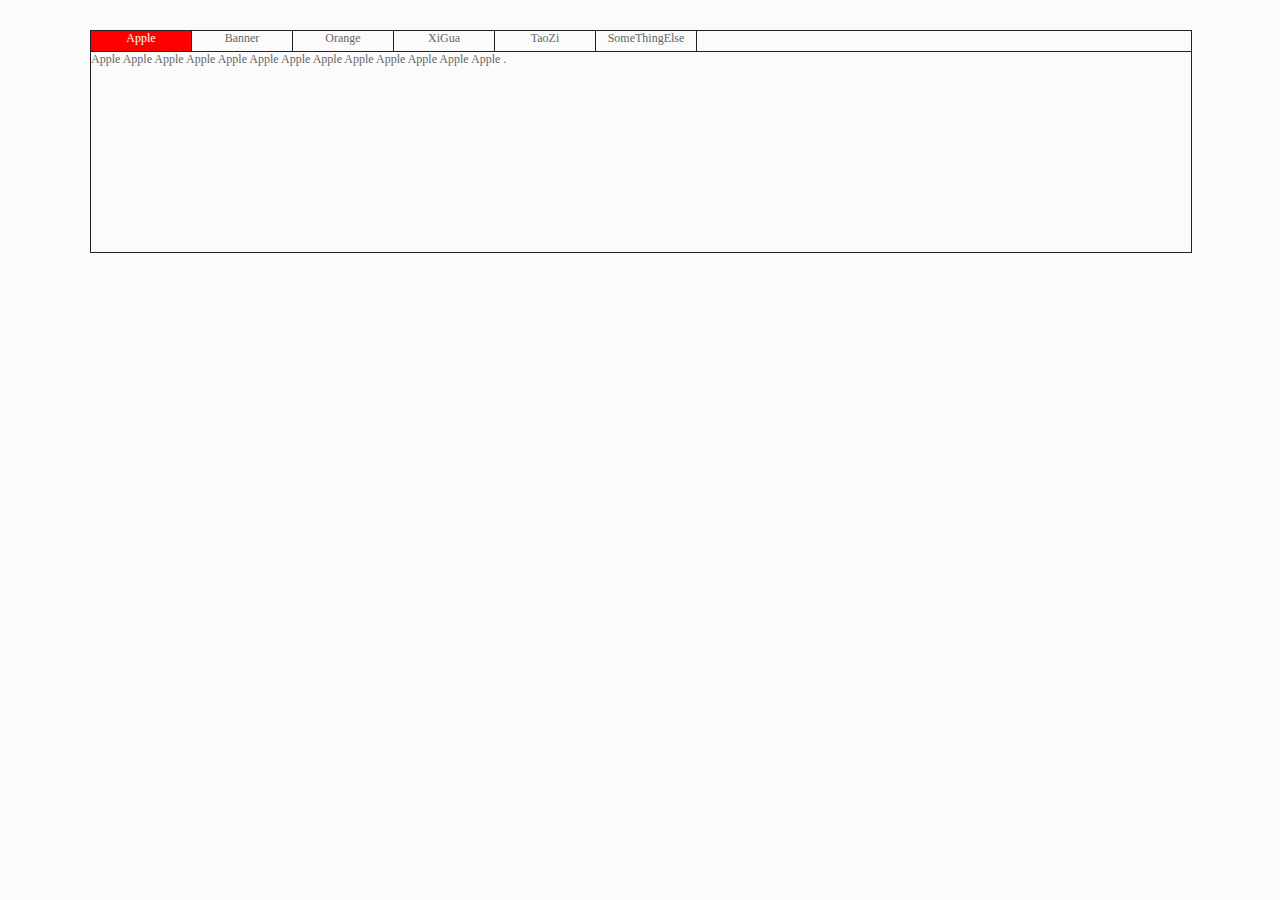
<file: 2015-08-25 tab 标签/index.html>
﻿<!DOCTYPE html>
<html xmlns="http://www.w3.org/1999/xhtml">
<head>
<meta http-equiv="Content-Type" content="text/html; charset=utf-8"/>
    <title>jquery 实现tab标签</title>
    <link href="css/style.css" rel="stylesheet" />
</head>
<body>
    <div class="container">
        <div class="mh">
            <ul class="tab">
                <li class="tab_item tab_selected">Apple</li>
                <li class="tab_item">Banner</li>
                <li class="tab_item">Orange</li>
                <li class="tab_item">XiGua</li>
                <li class="tab_item">TaoZi</li>
                <li class="tab_item">SomeThingElse</li>
            </ul>
        </div>
        <div class="mc">
            <div class="main main_selected">
                <p>Apple Apple Apple Apple Apple Apple Apple Apple Apple Apple Apple Apple Apple .</p>
            </div>
            <div class="main">
                <p>Banner Banner Banner Banner Banner Banner Banner Banner Banner Banner Banner Banner .</p>
            </div>
            <div class="main">
                <p>Orange Orange Orange Orange Orange Orange Orange Orange Orange Orange Orange Orange Orange .</p>
            </div>
            <div class="main">
                <p>XiGua XiGua XiGua XiGua XiGua XiGua XiGua XiGua XiGua XiGua XiGua XiGua XiGua XiGua XiGua .</p>
            </div>
            <div class="main">
                <p>TaoZi TaoZi TaoZi TaoZi TaoZi TaoZi TaoZi TaoZi TaoZi TaoZi TaoZi TaoZi TaoZi TaoZi TaoZi TaoZi .</p>
            </div>
            <div class="main">
                <p>SomeThingElse SomeThingElse SomeThingElse SomeThingElse SomeThingElse SomeThingElse SomeThingElse .</p>
            </div>
        </div>
    </div>

    <!-- JavaScript files start -->
    <script src="js/jquery-1.7.2.min.js"></script>
    <script src="js/JavaScript.js"></script>
    <!-- JavaScript files end -->
</body>
</html>
</file>
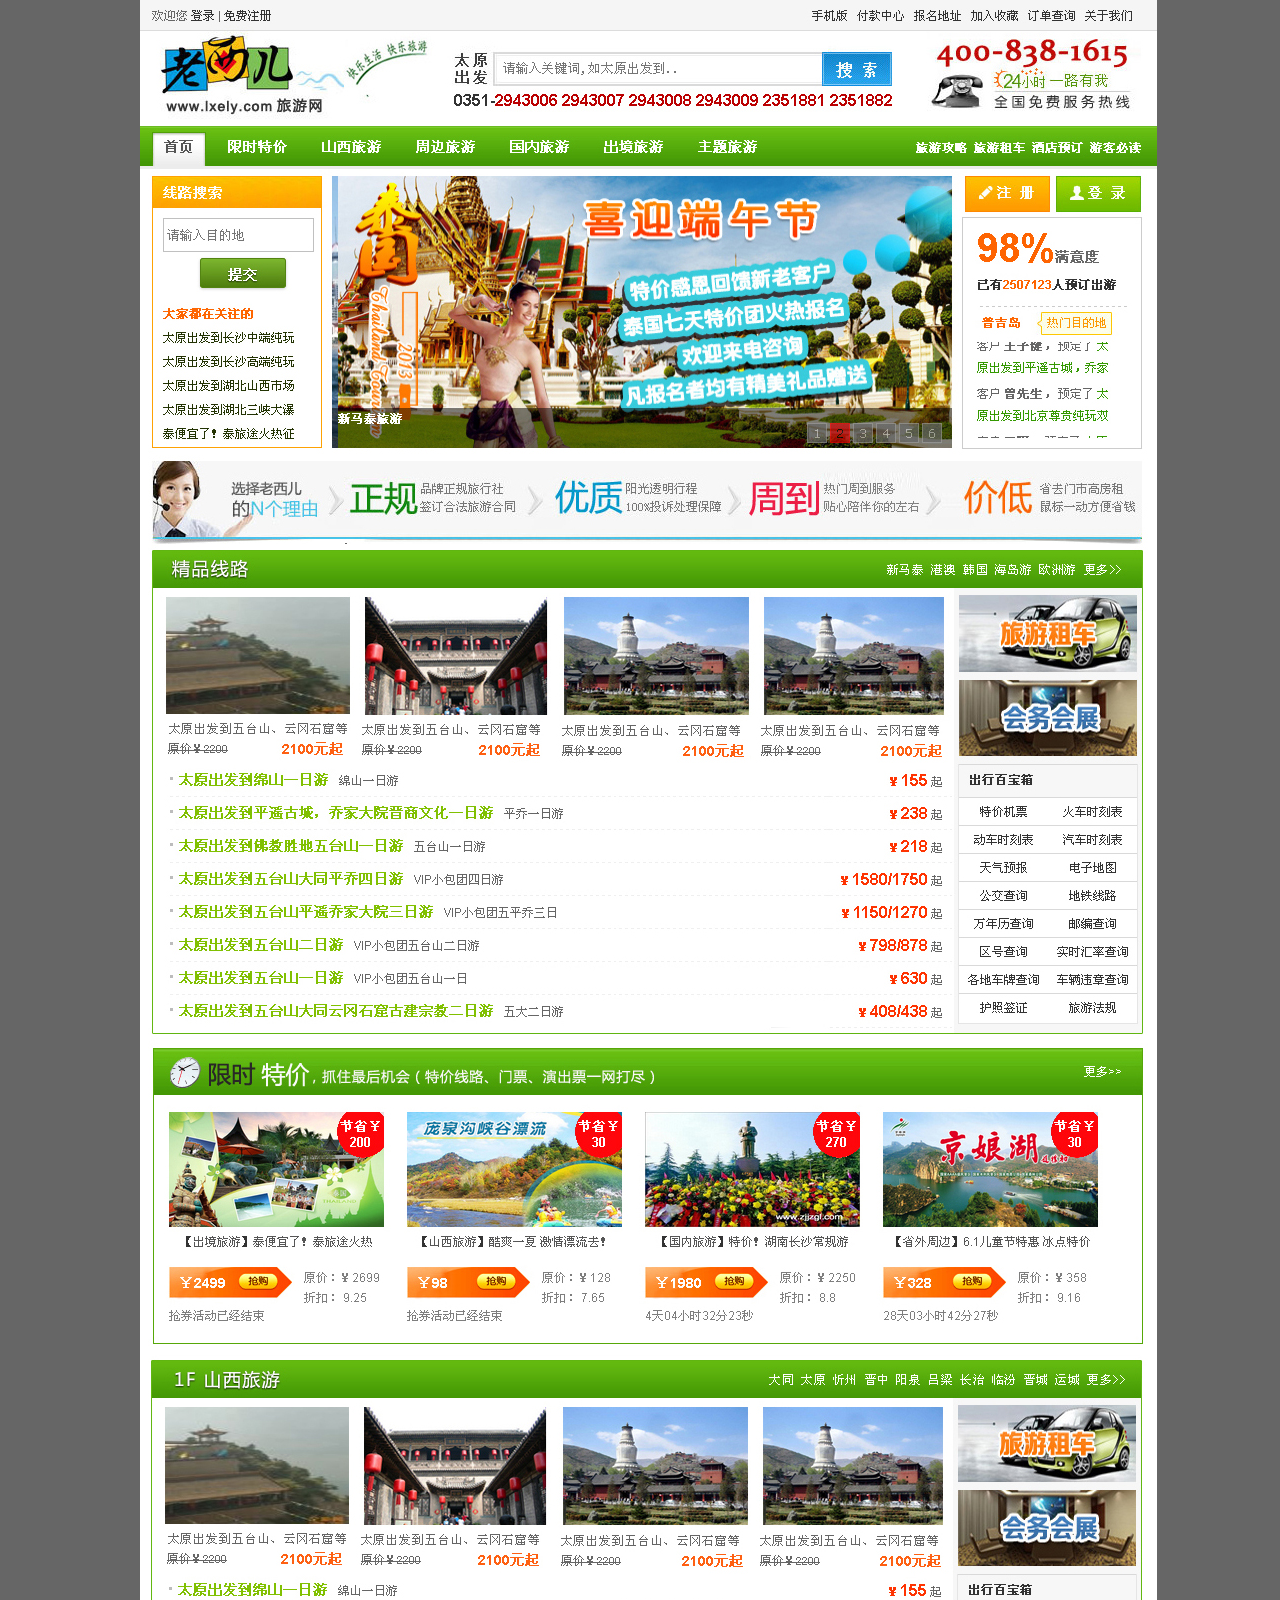
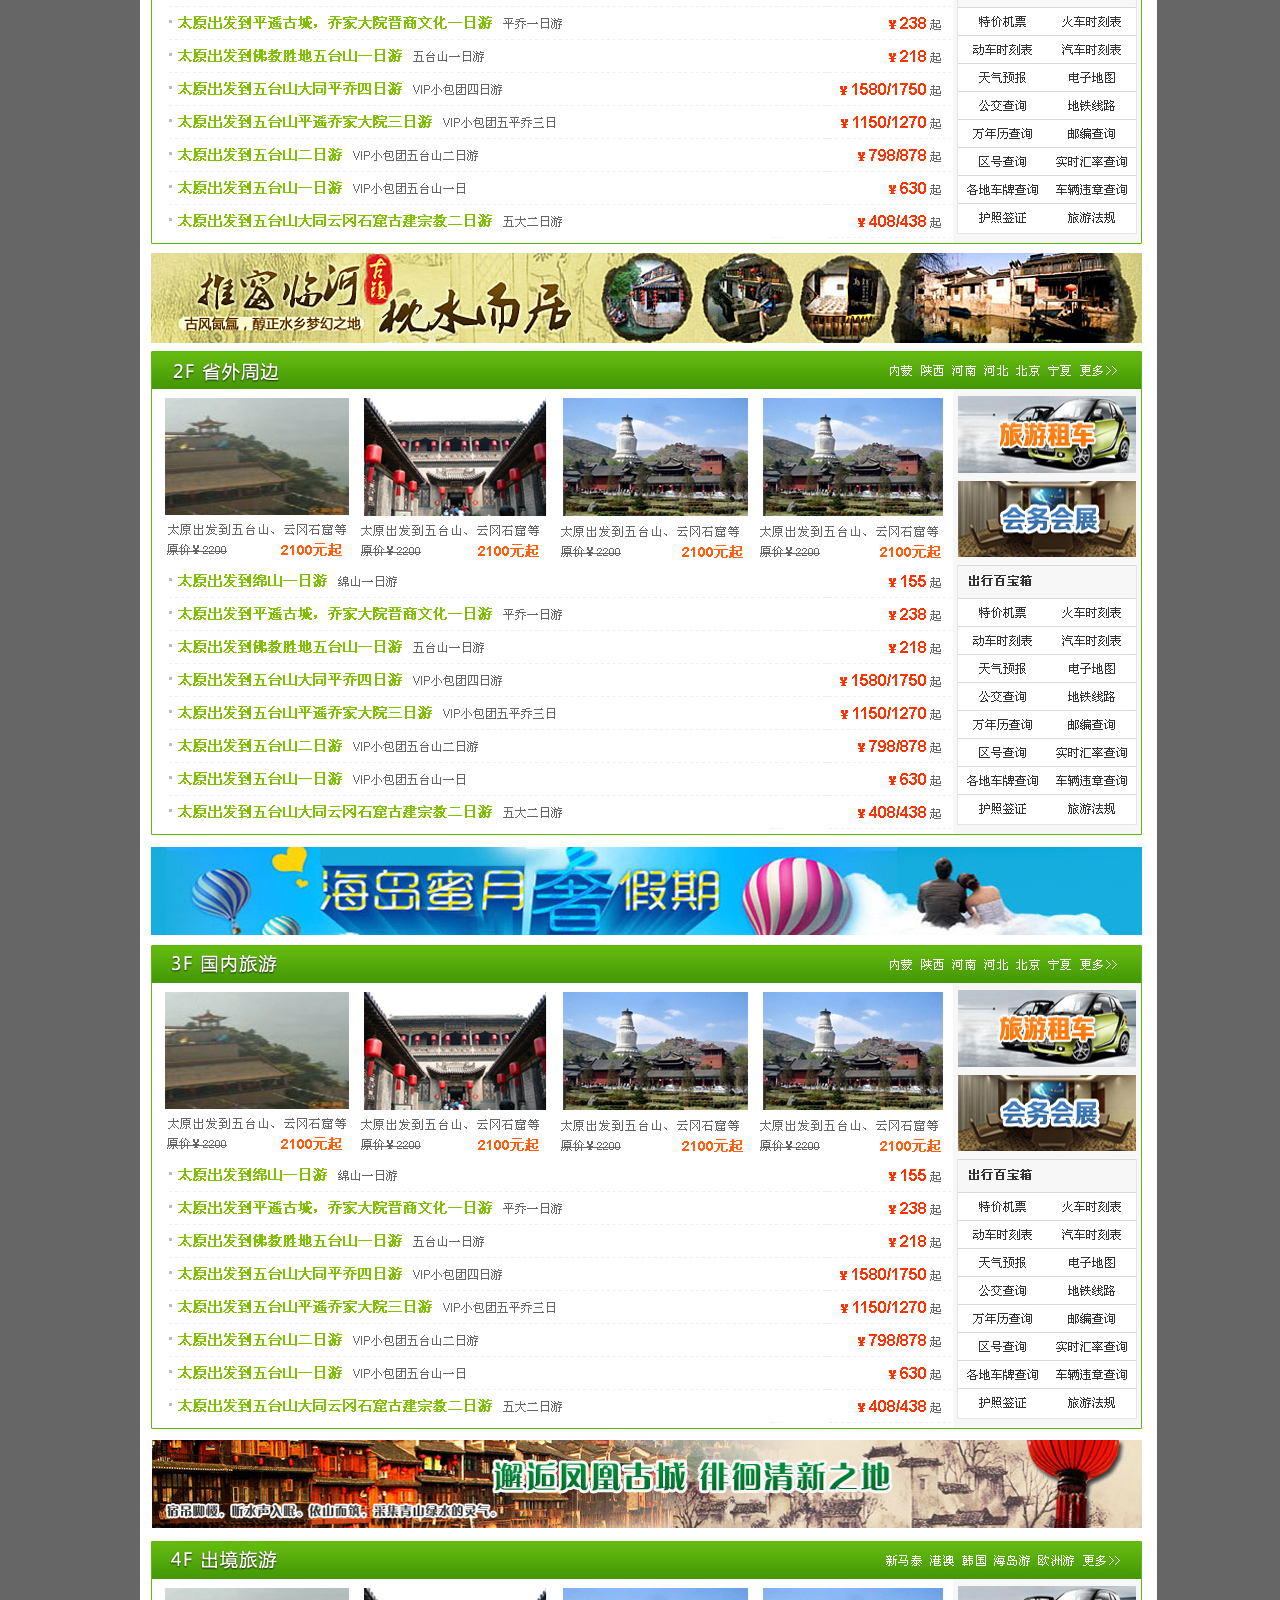
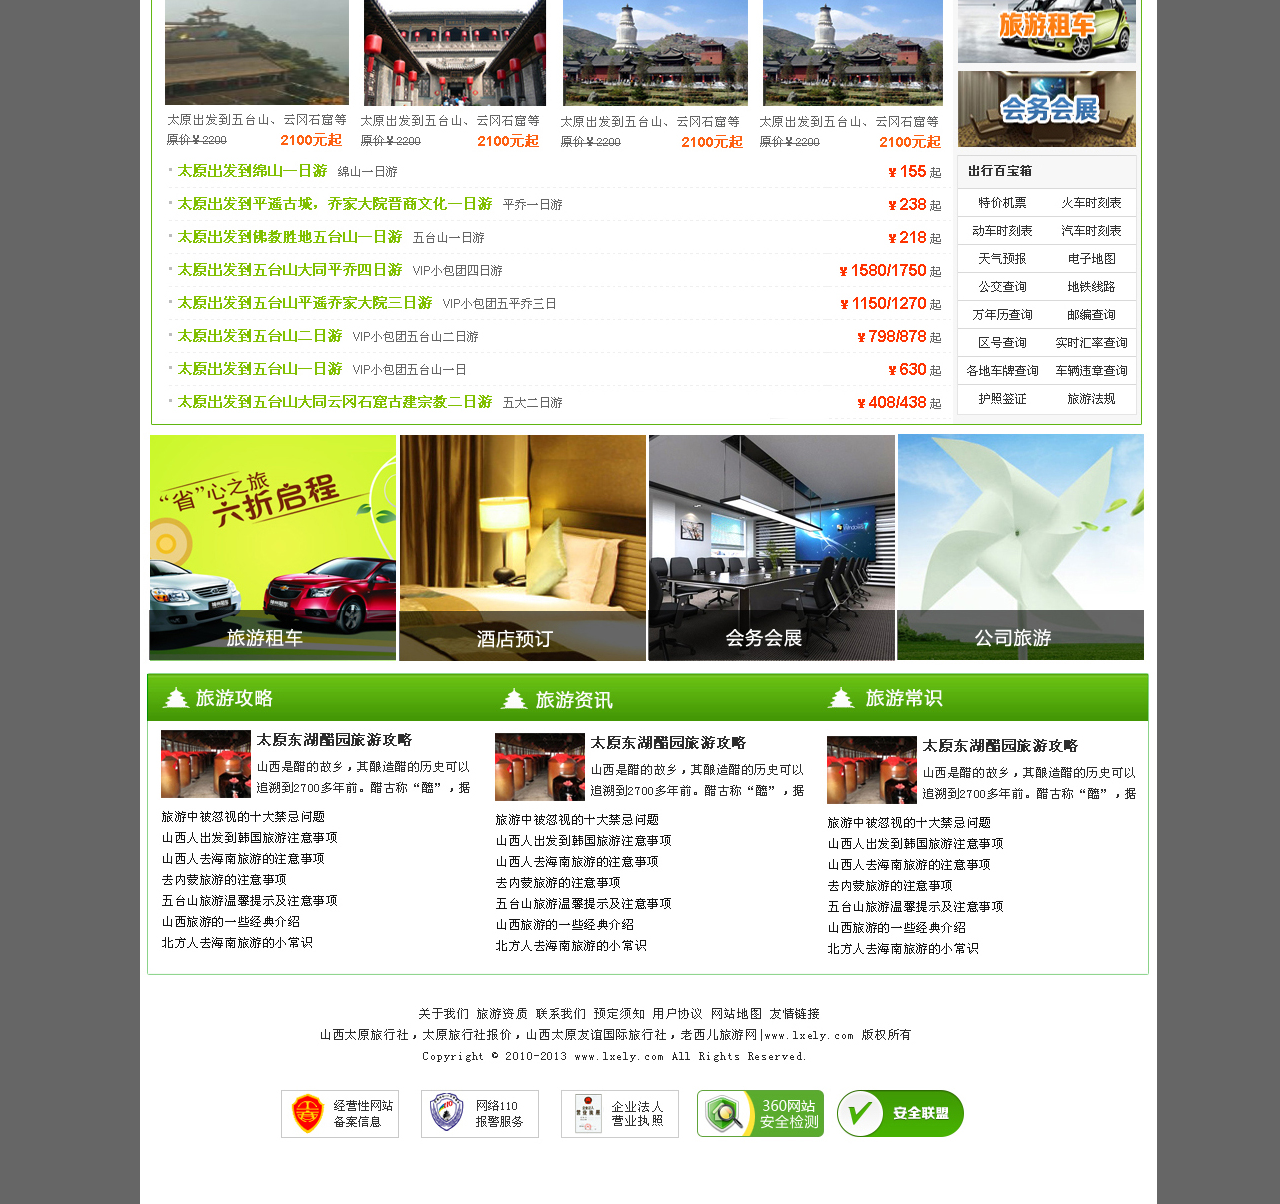
<file: 2015-07-14 图片延迟加载/lazyload/index.html>
<html>
	<head>
		<title>δ����-1</title>
		<meta http-equiv="Content-Type" content="text/html; charset=gb2312">
		<script type="text/javascript" src="http://j.sxjsjlxh.com/js/jquery-1.7.2.min.js"></script>
		<script type="text/javascript" src="js/lazyload/jquery.lazyload.js"></script>
		<script type="text/javascript"> 
			jQuery(document).ready( 
			function($){ 
				$("img").lazyload({ 
					placeholder : "js/lazyload/grey.gif", 
					effect      : "fadeIn",
					threshold : 200
				}); 
			}); 
		</script> 
	</head>
	<body bgcolor="#666666" leftmargin="0" topmargin="0" marginwidth="0" marginheight="0">
		<div style="width:1000px;margin:0 auto;">
			<table id="__01" width="1017" height="4404" border="0" cellpadding="0" cellspacing="0">
				<tr>
					<td>
					<img src="images/index_01.jpg" width="1017" height="126" alt=""></td>
				</tr>
				<tr>
					<td>
					<img src="images/index_02.jpg" width="1017" height="329" alt=""></td>
				</tr>
				<tr>
					<td>
					<img src="images/index_03.jpg" width="1017" height="92" alt=""></td>
				</tr>
				<tr>
					<td>
					<img src="images/index_04.jpg" width="1017" height="496" alt=""></td>
				</tr>
				<tr>
					<td>
					<img src="images/index_05.jpg" width="1017" height="307" alt=""></td>
				</tr>
				<tr>
					<td>
					<img src="images/index_06.jpg" width="1017" height="496" alt=""></td>
				</tr>
				<tr>
					<td>
					<img src="images/index_07.jpg" width="1017" height="102" alt=""></td>
				</tr>
				<tr>
					<td>
					<img src="images/index_08.jpg" width="1017" height="491" alt=""></td>
				</tr>
				<tr>
					<td>
					<img src="images/index_09.jpg" width="1017" height="101" alt=""></td>
				</tr>
				<tr>
					<td>
					<img src="images/index_10.jpg" width="1017" height="493" alt=""></td>
				</tr>
				<tr>
					<td>
					<img src="images/index_11.jpg" width="1017" height="100" alt=""></td>
				</tr>
				<tr>
					<td>
					<img src="images/index_12.jpg" width="1017" height="497" alt=""></td>
				</tr>
				<tr>
					<td>
					<img src="images/index_13.jpg" width="1017" height="234" alt=""></td>
				</tr>
				<tr>
					<td>
					<img src="images/index_14.jpg" width="1017" height="318" alt=""></td>
				</tr>
				<tr>
					<td>
					<img src="images/index_15.jpg" width="1017" height="222" alt=""></td>
				</tr>
			</table>
		</div>
	</body>
</html>
</file>
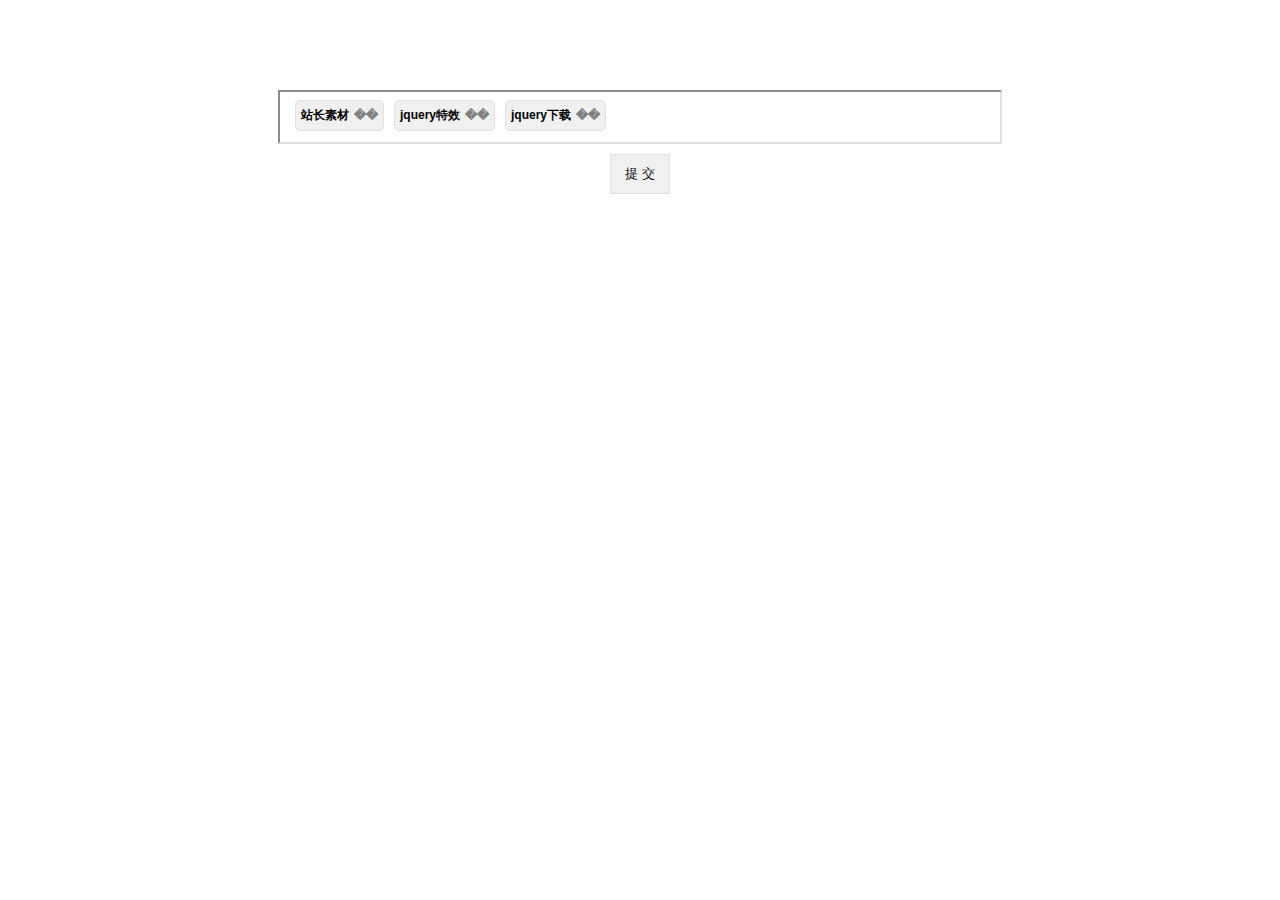
<file: 2015-08-21 jquery标签回车自动完成/jiaoben373/index.html>
<!DOCTYPE html PUBLIC "-//W3C//DTD XHTML 1.0 Transitional//EN" "http://www.w3.org/TR/xhtml1/DTD/xhtml1-transitional.dtd">
<html xmlns="http://www.w3.org/1999/xhtml">
<head>
<meta http-equiv="Content-Type" content="text/html; charset=gb2312" />
<title>jquery��ǩ�س��Զ���� - վ���ز�</title>
<link href="css/style.css" type="text/css" rel="stylesheet" />
<script type="text/javascript" src="js/jquery-1.7.2.min.js"></script>
<script type="text/javascript" src="js/tabControl.js"></script>
  <style type="text/css">
  #tag{width:700px; height:30px; text-align:left; padding:10px; border:2px #E0E0E0 inset ; line-height:25px;}
  /*input post tab*/
div.radius_shadow{border:1px solid #DBDBDB;-moz-border-radius:5px;-khtml-border-radius:5px;-webkit-border-radius:5px;border-radius: 5px;padding:5px;-webkit-box-shadow:0 0 10px #414141;-moz-box-shadow:0 0 10px #414141;box-shadow:0 0 10px #414141;font-size:12px;background:#fff;}
span#radius{display:inline-block;float:none;font-size:12px;padding:2px 5px;margin:-2px 5px 15px;border:1px solid #E0E0E0; background-color:#F0F0F0;-moz-border-radius:5px;-khtml-border-radius:5px;-webkit-border-radius:5px;border-radius: 5px;color:#000;}
.tabinput{margin-left:5px;border:0;}
a#deltab{cursor:pointer;display:inline-block;color:#808080;margin-left:5px;font-weight:bold;}
a#deltab:hover{color:#D2D2D2;text-decoration:none;}
#getTab{ margin-top:10px;border:1px solid #E0E0E0; background-color:#F0F0F0; padding:10px; cursor:pointer;}

  </style>
<script type="text/javascript">
	$(function(){
		$("#tag").tabControl({maxTabCount:5,tabW:80},"վ���ز�,jquery��Ч,jquery����,");
		$("#getTab").click(function(){
			var v = $("#tag").getTabVals();
			alert(v.join(","));
		});
	});
</script>
</head><body style="background:#fff;">

<br /><br /><br /><br /><br />
<center>



 <div id="tag"></div>
  <input id='getTab' type="button" value=" �� �� ">
</center>
</body>
</html>
</file>
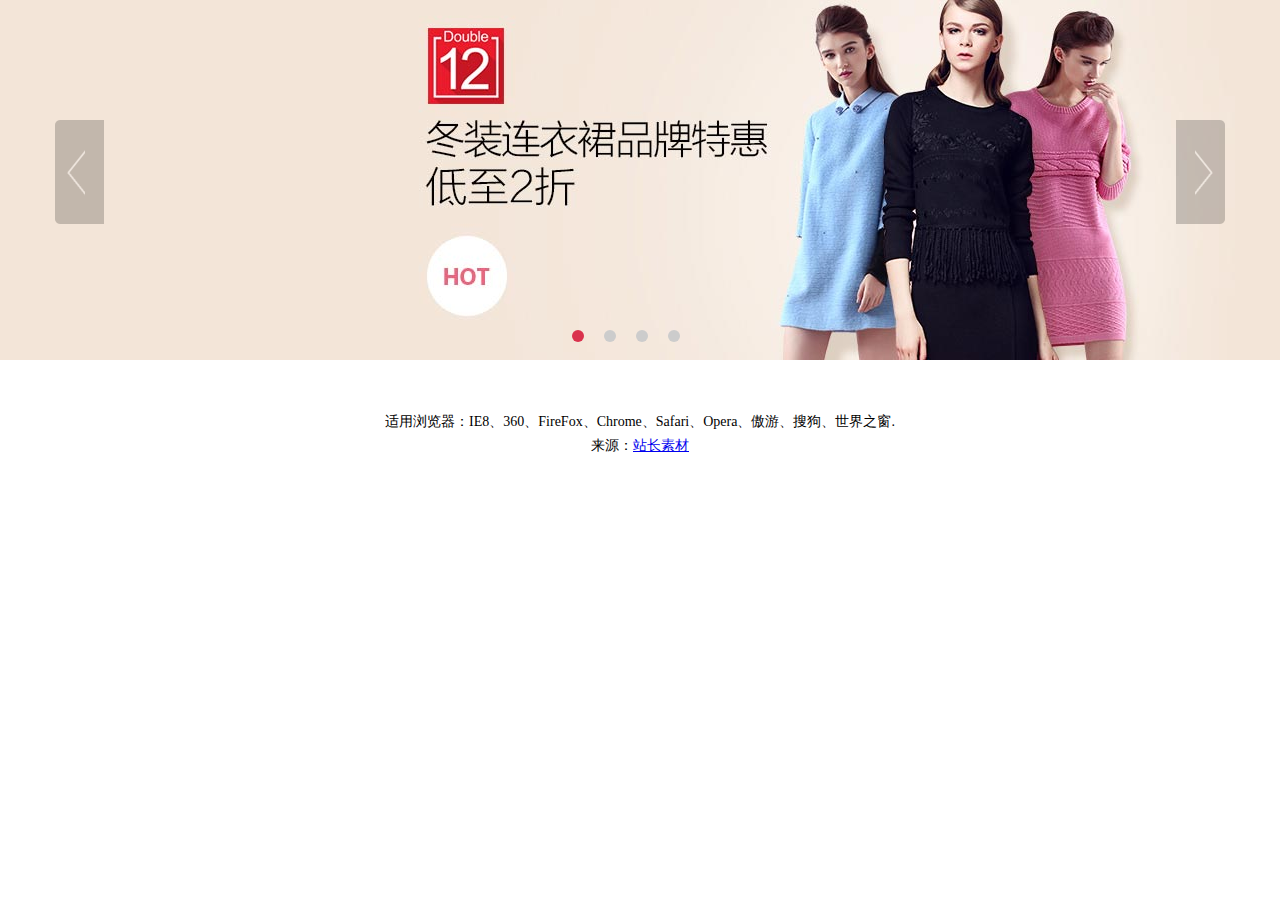
<file: 2015-08-26 jquerySlide 图片轮播/jiaoben3014/index.html>
<!DOCTYPE html PUBLIC "-//W3C//DTD XHTML 1.0 Transitional//EN" "http://www.w3.org/TR/xhtml1/DTD/xhtml1-transitional.dtd">
<html xmlns="http://www.w3.org/1999/xhtml">
<head>
<meta http-equiv="Content-Type" content="text/html; charset=gb2312" />
<title>jQueryȫ��banner����ͼ�л����� - վ���ز�</title>

<script type="text/javascript" src="js/jquery-1.7.2.min.js"></script>
<script type="text/javascript" src="js/jquery.SuperSlide.2.1.1.js"></script>

<link href="css/style.css" rel="stylesheet" type="text/css">

</head>
<body>

<div class="banner-box">
	<div class="bd">
        <ul>          	    
            <li style="background:#F3E5D8;">
                <div class="m-width">
                <a href="javascript:void(0);"><img src="images/img1.jpg" /></a>
                </div>
            </li>
            <li style="background:#B01415">
                <div class="m-width">
                <a href="javascript:void(0);"><img src="images/img2.jpg" /></a>
                </div>
            </li>
            <li style="background:#C49803;">
                <div class="m-width">
                <a href="javascript:void(0);"><img src="images/img3.jpg" /></a>
                </div>
            </li>
            <li style="background:#FDFDF5">
                <div class="m-width">
                <a href="javascript:void(0);"><img src="images/img4.jpg" /></a>
                </div>
            </li>  
         
        </ul>
    </div>
    <div class="banner-btn">
        <a class="prev" href="javascript:void(0);"></a>
        <a class="next" href="javascript:void(0);"></a>
        <div class="hd"><ul></ul></div>
    </div>
</div>

<script type="text/javascript">
$(document).ready(function(){

	$(".prev,.next").hover(function(){
		$(this).stop(true,false).fadeTo("show",0.9);
	},function(){
		$(this).stop(true,false).fadeTo("show",0.4);
	});
	
	$(".banner-box").slide({
		titCell:".hd ul",
		mainCell:".bd ul",
		effect:"fold",
		interTime:3500,
		delayTime:500,
		autoPlay:true,
		autoPage:true, 
		trigger:"click" 
	});

});
</script>

<div style="text-align:center;margin:50px 0; font:normal 14px/24px 'MicroSoft YaHei';">
<p>�����������IE8��360��FireFox��Chrome��Safari��Opera�����Ρ��ѹ�������֮��. </p>
<p>��Դ��<a href="http://sc.chinaz.com/" target="_blank">վ���ز�</a></p>
</div>
</body>
</html>
</file>
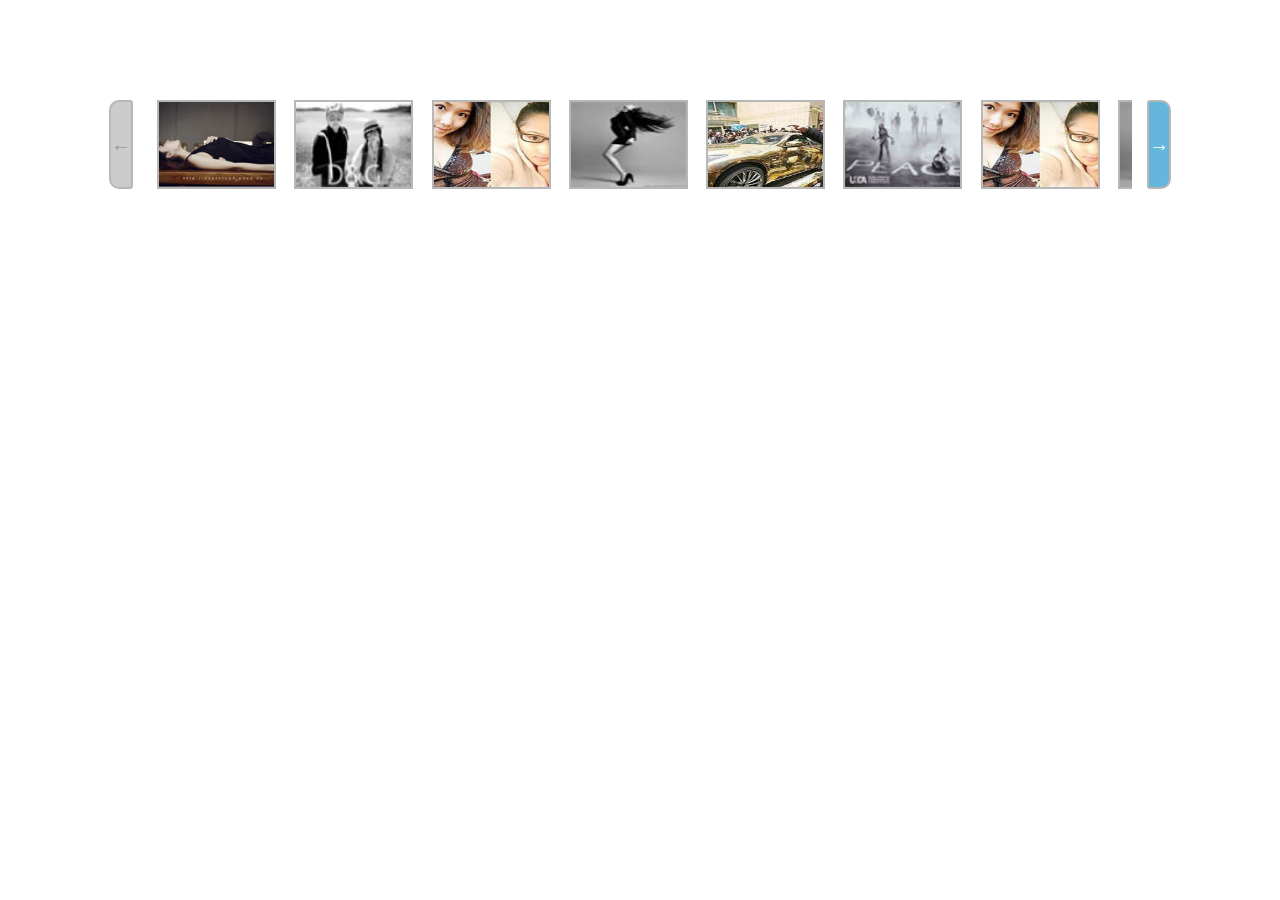
<file: 2015-07-14 图片滚动显示/HtmlPage.html>
﻿<!DOCTYPE html>
<html><head>
<meta http-equiv="content-type" content="text/html; charset=UTF-8">
<meta charset="utf-8">
<title>缩略图滚动显示</title>
<script src="js/base.js"></script>
<script>
    document.realy(function ($) {
        var thumbs = document.querySelector(".thumbs"),
            left = thumbs.querySelector(".scroll_left"),
            right = thumbs.querySelector(".scroll_right"),
            cont = thumbs.querySelector("ul"),
            items = cont.querySelectorAll("li");
        //console.log(scrollStep);

        function scrollFun(val) {
            val = cont.scrollLeft += (items[1].offsetLeft - items[0].offsetLeft) * val;
            if (val <= 0) {
                $.addClass(left, "disabled");
            } else if (val >= (cont.scrollWidth - cont.clientWidth)) {
                $.addClass(right, "disabled");
            }
        }

        function sLeft() {
            scrollFun(-1);
            $.delClass(right, "disabled");
            return false;
        }

        function sRight() {
            scrollFun(1);
            $.delClass(left, "disabled");
            return false;
        }

        left.onclick = sLeft;
        right.onclick = sRight;

        cont.addEventListener("onmousewheel" in cont ? "mousewheel" : "DOMMouseScroll", function (e) {
            if ((e.detail || -e.wheelDelta) > 0) {
                sRight();
            } else {
                sLeft();
            }
            e.preventDefault();
            return false;
        }, true);
    });
</script>
<link href="css/base.css" rel="stylesheet" type="text/css">
<style type="text/css">
#wrap {
	padding-top: 100px;
}
.thumbs {
	overflow: hidden;
	margin: 0 100px;
}
.thumbs ul {
	word-break: keep-all;
	white-space: nowrap;
	overflow: hidden;
	margin: auto;
	font-size: 1px;
	_width: expression(document.documentElement.clientWidth-280);
}
.thumbs li {
	list-style: none;
	display: inline;
}
.thumbs a {
	border: 2px solid #B7B7B7;
	text-decoration: none;
	display: inline-block;
	outline: none;
	margin: 0 9px;
}
.thumbs img {
	vertical-align: top;
	width: 115px;
	height: 85px;
}
.thumbs a:hover {
	border-color: #65B6DD;
}
.thumbs a:focus,
.thumbs a:active {
	border-color: #0084B4;
}
.thumbs .scroll_left,
.thumbs .scroll_right {
	-webkit-user-select: none;
	-moz-user-select: none;
	user-select: none;
	font-family: SimHei;
	background: #65B6DD;
	text-align: center;
	line-height: 85px;
	overflow: hidden;
	font-size: 20px;
	cursor: pointer;
	height: 85px;
	width: 20px;
	color: #fff;
	behavior: url("PIE.htc");
}
.thumbs .scroll_left {
	-webkit-border-radius: 10px 3px 3px 10px;
	   -moz-border-radius: 10px 3px 3px 10px;
			border-radius: 10px 3px 3px 10px;
	margin-right: 15px;
	float: left;
}
.thumbs .scroll_right {
	-webkit-border-radius: 3px 10px 10px 3px;
	   -moz-border-radius: 3px 10px 10px 3px;
			border-radius: 3px 10px 10px 3px;
	margin-left: 15px;
	float: right;
}
* html .thumbs .scroll_left,
* html .thumbs .scroll_right {
	_margin: 0;
}
.thumbs .disabled {
	cursor: not-allowed;
	background: #CCC;
	color: #999;
}
</style>
<script src="js/b5m.js" charset="utf-8" id="b5mmain" type="text/javascript"></script></head>

<body>
<div id="wrap">
	<div class="thumbs">
		<a class="scroll_left disabled">←</a>
		<a class="scroll_right">→</a>
		<ul>
			<li><a href="#"><img src="images/s4.jpg"></a></li>
			<li><a href="#"><img src="images/twopop.jpg"></a></li>
			<li><a href="#"><img src="images/twomm.jpg"></a></li>
			<li><a href="#"><img src="images/girl2.jpg"></a></li>
			<li><a href="#"><img src="images/car.jpg"></a></li>
			<li><a href="#"><img src="images/war.jpg"></a></li>
			<li><a href="#"><img src="images/twomm.jpg"></a></li>
			<li><a href="#"><img src="images/girl2.jpg"></a></li>
			<li><a href="#"><img src="images/car.jpg"></a></li>
			<li><a href="#"><img src="images/war.jpg"></a></li>
			<li><a href="#"><img src="images/twomm.jpg"></a></li>
			<li><a href="#"><img src="images/girl2.jpg"></a></li>
			<li><a href="#"><img src="images/car.jpg"></a></li>
			<li><a href="#"><img src="images/war.jpg"></a></li>
			<li><a href="#"><img src="images/twomm.jpg"></a></li>
			<li><a href="#"><img src="images/girl2.jpg"></a></li>
			<li><a href="#"><img src="images/car.jpg"></a></li>
			<li><a href="#"><img src="images/war.jpg"></a></li>
			<li><a href="#"><img src="images/twomm.jpg"></a></li>
			<li><a href="#"><img src="images/girl2.jpg"></a></li>
			<li><a href="#"><img src="images/car.jpg"></a></li>
			<li><a href="#"><img src="images/war.jpg"></a></li>
            <li><a href="#"><img src="images/war.jpg"></a></li>
			<li><a href="#"><img src="images/twomm.jpg"></a></li>
			<li><a href="#"><img src="images/girl2.jpg"></a></li>
			<li><a href="#"><img src="images/car.jpg"></a></li>
			<li><a href="#"><img src="images/war.jpg"></a></li>
			<li><a href="#"><img src="images/twomm.jpg"></a></li>
			<li><a href="#"><img src="images/girl2.jpg"></a></li>
			<li><a href="#"><img src="images/car.jpg"></a></li>
			<li><a href="#"><img src="images/war.jpg"></a></li>
		</ul>
	
	</div>
	
</div>


</body></html>
</file>
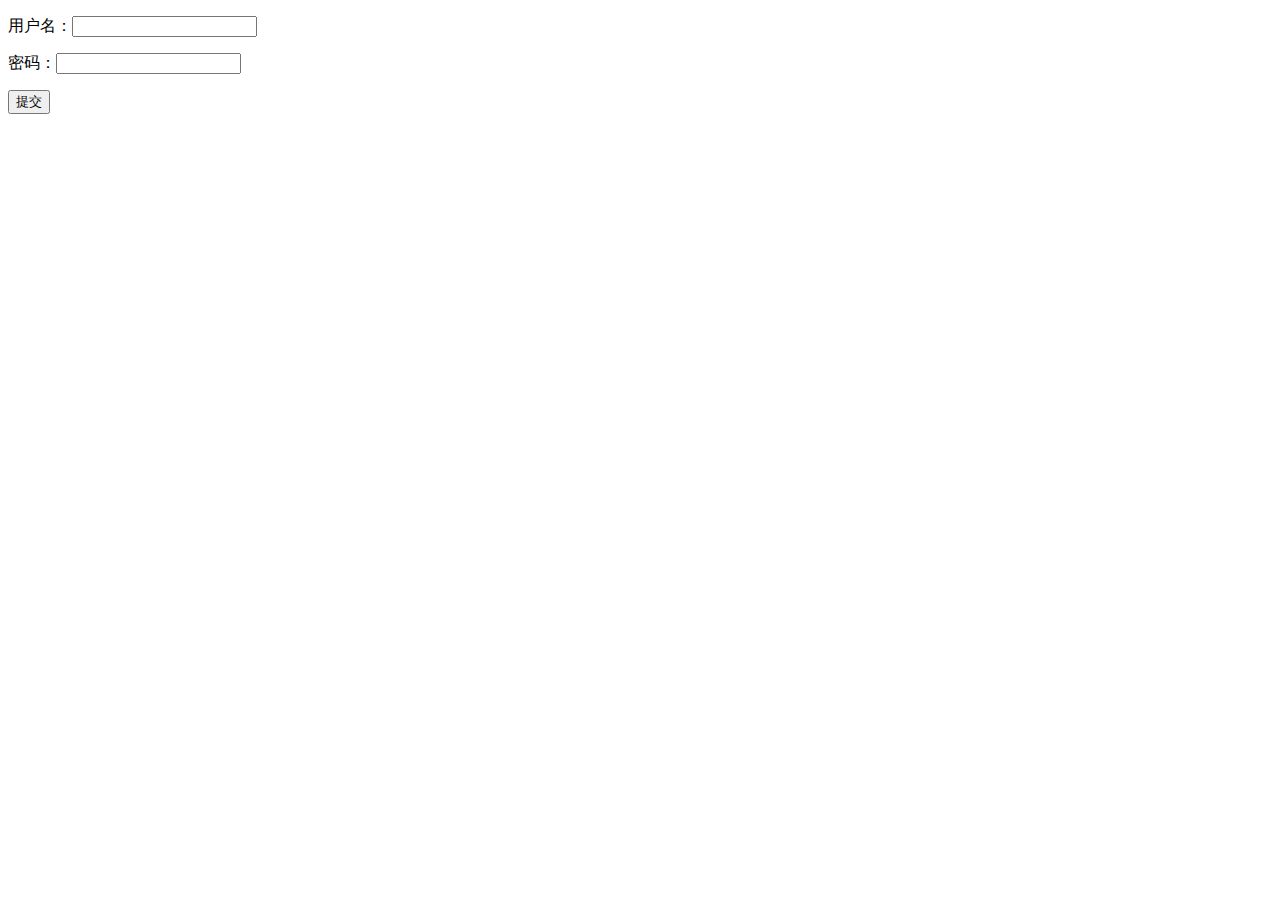
<file: 2015-08-21 jquery 按 Enter 键表单提交代码/HtmlPage.html>
﻿
<!DOCTYPE html>
<html xmlns="http://www.w3.org/1999/xhtml">
<head>
<meta http-equiv="Content-Type" content="text/html; charset=utf-8"/>
    <title></title>
</head>
<body>
    <script src="jquery-1.7.1.min.js"></script>
    <form name="loginform" id="loginform" method="post">
        <div>
            <p>用户名：<input type="text" name="username" /></p>
            <p>密码：<input type="text" name="password" /></p>
            <p><button type="submit" value="提交">提交</button></p>
        </div>
    </form>
    <script>
        //$("#loginform").keydown(function (e) {
        //    var e = e || event;
        //    keycode = e.which || e.keyCode;
        //    if (keycode == 13) {
        //        $(".log_btn").trigger("click");  // 激活button按钮的click事件
        //    }
        //})
        $(document).keyup(function (event) {
            if (event.keyCode == 13) {
                document.getElementById("login").click();
                $("button").trigger("click");
            }
        })
    </script>
    
</body>
</html>
</file>
<file: 2015-08-25 tab 标签/css/style.css>
﻿/*通用类*/
*{
	margin:0;
	padding:0;	
}
body{		
	min-width:1100px;
	margin:0 auto;
	font-size:12px;	
	font-family:"Microsoft Yahei";
	color:#666;
	background:#fbfbfb;	
}
h1,h2,h3{	
	font-weight:500;	
}
img{
	border:none;	
}
a{
	cursor:pointer;
	color:#666;
	text-decoration:none;	
}
a:hover{
	color:#468bf2;	
}
ul{
	list-style-type:none;	
}
em{
	font-style:normal;	
}
.lt{
	float:left;	
}
.rt{
	float:right;	
}
input{
	font-family:"Microsoft Yahei";
	color:#666;	
}
input.sub,label{
	border:none;	
	cursor:pointer;
}
div.clear{
	font: 0px Arial; line-height:0;
	height:0; 
	overflow:hidden;	
	clear:both;	
}
.container{
	width:1100px;
    margin:30px auto 0;
}

.container .mh {
    width:100%;
    height:20px;
    border:1px solid #222;
}
.container .mh .tab .tab_selected {
    background-color:#f00;
    color:#fff;
}
.container .mh li {
    width:100px;
    height:20px;
    float:left;
    text-align:center;
    border-right:1px solid #222;
}
.container .mc {
    width:100%;
    height:200px;
    border:1px solid #222;
    border-top:none;
}
.container .mc .main {
    display:none;
}
.container .mc .main_selected {
    display:block;
}
</file>
<file: 2015-08-21 jquery标签回车自动完成/jiaoben373/css/style.css>
body,div,dl,dt,dd,ul,ol,li,h1,h2,h3,h4,h5,h6,br,pre,form,fieldset,input,textarea,p,blockquote,th,td{margin:0;padding:0}body{font-family:verdana,tahoma,helvetica,arial,sans-serif;font-size:13px;margin:15px;background-color:#F8F8F8;color:#676767;}a{text-decoration:none;outline:none;color:#666666;}a:hover{text-decoration:none}img{border:0}ul{list-style:none;margin:0;padding:0}h2{color:#6CBD45;font-size:14px;font-weight:bold;padding-bottom:0.5em;margin:0;}h3{font-size:13px;font-weight:bold;}p{margin:0;padding:0;}.clear{height:0;overflow:hidden;clear:both;font-size:0;}#meun{color:#fff;padding-left:10px;}#meun img{float:left;}#submeun{margin-left:70px;float:left;}#submeun li{text-align:center;margin-right:10px;float:left;display:inline;}#submeun li a{color:#fff;height:50px;line-height:50px;font-size:14px;font-weight:bold;text-align:center;padding-left:15px;padding-right:15px;display:block;}#submeun li.cur{text-align:center;background:#82ce18;margin-right:10px;float:left;display:inline;}#top{background-color:#000;margin:0em 0 10px 0em;border-style:solid;border-width:1px;border-color:#E5E5E5;height:50px;line-height:50px;}h2.subtitle{font-size:13px;float:right;color:#6CBD45;margin:0 10px;text-align:right;}h1.title{height:50px;font-size:12px;background:url(logo.png) no-repeat;}h1.title a:link,h1.title a:visited,h1.title a:hover{color:#000;text-decoration:none;}#main{background-color:#FFFFFF;margin:0em 295px 15px 0em;padding:20px;border-style:solid;border-width:1px;border-color:#E5E5E5;}#navbar{width:250px;float:right;clear:right;background-color:#FFFFFF;padding:15px;border-style:solid;border-width:1px;border-color:#E5E5E5;margin-bottom:15px;}.lab_item2{position:relative;z-index:1;height:50px;line-height:50px;}.lab_lst2{padding:0 30px;overflow:hidden;}.lab_item2{border-bottom:1px dashed #D1D1D1;padding:0 20px;margin-bottom:5px;}.lab_item2 a{float:left;}.lab_item2 span{float:right;}.lab_item{position:relative;z-index:1;min-height:140px;_height:140px}.lab_item_pic{position:absolute;top:0}.lab_item_head{font-size:14px;font-weight:bold}.lab_item_stats{color:#ADADAD}.lab_item_opt{position:absolute}.lab_item_opt .gb_foed{margin-right:15px}.lab_lst{padding:30px;overflow:hidden;}.lab_lst .lab_item{border-bottom:1px dashed #D1D1D1;padding:0 20px 30px 240px;margin-bottom:30px}.lab_lst .lab_item_last{border-bottom:0;margin-bottom:0}.lab_lst .lab_item_pic{left:20px}.lab_lst .lab_item_pic img{}.lab_lst .lab_item_opt{left:240px;bottom:36px}.lab_front{background:#F8F8F8 url(../images/lab_front.png) no-repeat center top;border-bottom:1px solid #DFDFDF}.lab_front .lab_item{min-height:260px;_height:260px;padding:0 0 0 470px}.lab_front .lab_item_pic{left:0}.lab_item_desc{margin-bottom:15px;line-height:25px;letter-spacing:2px;}.lab_front .lab_item_opt{position:static}.lab_front .lab_pic_lst{margin-top:15px}.lab_front .lab_pic_lst li{float:left;background:#EBEBEB;width:110px;height:110px;margin-right:30px;_display:inline}.lab_front .lab_pic_lst li.last{margin-right:0}.gb_btn .t,.gb_foed .t{width:auto;_width:0;*overflow:visible;margin:0;padding:0;font-size:12px;line-height:1.333;*line-height:17px;border:0;white-space:nowrap;background:none}.gb_btn span.t{_margin-top:-1px}.nav_box{margin-bottom:20px;}.nav_box h3{color:#666666;}#navbar h3{margin-bottom:10px;}#navbar a:link,#navbar a:visited{position:relative;line-height:2em;color:#676767;}#navbar a:hover{color:#DC8E38;text-decoration:none}#navbar li a.rss{float:right;display:block;}#navbar p{line-height:1.6em;text-align:justify;text-justify:inter-ideograph;}.nav_box h3{padding-bottom:0.5em;border-bottom-style:solid;border-bottom-width:2px;border-bottom-color:#666666;margin:0.3em 0}.artical_text li{list-style:url(li.gif);margin-left:18px;}.artical_text a{color:#666666;}.list_tag{font-size:1.1em}.artical_text h1{font-size:18px;margin:0 0 5px 0;}.artical_text h1 a:link,.artical_text h1 a:visited,.artical_text h1 a:hover{color:#666666;text-decoration:none;}.artical_text .long_text{line-height:1.8em;text-align:justify;text-justify:inter-ideograph;font-size:13px;}.artical_text .long_text p{margin:10px 0;}.artical_text img{border:0;}.artical_text .tag_list{padding:10px 0}.artical_text .descr{border:1px dashed #F0F0F0;border-left:6px solid #666;color:#555;display:block;margin:12px 0;padding:8px 10px;line-height:1.8em;background-color:#FDFEF1}.artical_text .pl{border:1px dashed #666;color:#555;display:block;margin:12px 0;padding:8px 10px;line-height:1.8em;background-color:#fff;}.pl h1{font-size:14px;font-weight:bold;color:#666666;border-bottom:1px #666666 dashed;}.pltext{border:1px dashed #666;width:98.4%;height:100px;color:#555;display:block;margin:12px 0 0 0;padding:8px 10px;line-height:1.8em;background-color:#F8F8F8;}.pltext2{border:1px dashed #666;width:98.4%;height:300px;color:#555;display:block;margin:12px 0 0 0;padding:8px 10px;line-height:1.8em;background-color:#F8F8F8;}.pltext3{border:1px dashed #666;width:98.4%;height:15px;color:#555;display:block;margin:12px 0 0 0;padding:8px 10px;line-height:1.8em;background-color:#F8F8F8;}.pltext4{border:1px dashed #666;width:99.8%;height:30px;color:#555;display:block;margin:12px 0 0 0;cursor:pointer;line-height:1.8em;background-color:#F8F8F8;}.pltext5{border:1px dashed #666;width:98.4%;height:500px;color:#555;display:block;margin:12px 0 0 0;padding:8px 10px;line-height:1.8em;background-color:#F8F8F8;}.txnr{font-size:14px;font-weight:bold;color:#0066FF;}.copyright{text-align:center;}.text{border:1px dashed #666;height:23px;color:#555;padding:2px;line-height:1.8em;background-color:#F8F8F8;}.w50{width:50px;}.btn{border:1px solid #666;font-size:14px;font-weight:bold;color:#555;padding:10px 15px;cursor:pointer;margin-right:15px;margin-left:20px;}#totop{position:fixed;bottom:40px;right:10px;z-index:999;width:71px;cursor:pointer;display:none;}*html #totop{position:absolute;cursor:pointer;right:10px;display:none;top:expression(eval(document.documentElement.scrollTop+document.documentElement.clientHeight)-112+"px")}#totop a{display:block;width:71px;height:24px;padding-top:48px;background:url(../images/toTop.gif) no-repeat;text-align:center;color:#888}#totop a.cur{background-position:-88px 0;text-decoration:none;color:#3a9}#tips_info{height:50px;line-height:50px;text-align:center;color:red;background:#fff;border:solid 1px #ccc;display:none;bottom:0px;}.msgbox_layer,.msgbox_layer .gtl_ico_succ,.msgbox_layer .gtl_ico_fail,.msgbox_layer .gtl_ico_hits,.msgbox_layer .gtl_ico_clear,.msgbox_layer .gtl_end{background-image:url("../images/gb_tip_layer.png");background-repeat:no-repeat;color:#606060;display:inline-block;font-size:14px;font-weight:bold;height:54px;line-height:54px;}.msgbox_layer_wrap{left:0;position:fixed;_position:absolute;_top:expression(documentElement.clientHeight/2 + documentElement.scrollTop + "px");text-align:center;top:46%;width:100%;z-index:65533;}.msgbox_layer{background-position:0 -161px;background-repeat:repeat-x;margin:0 auto;padding:0 18px 0 9px;position:relative;}.msgbox_layer .gtl_ico_succ{background-position:-6px 0;left:-45px;position:absolute;top:0;width:45px;}.msgbox_layer .gtl_end{background-position:0 0;position:absolute;right:-6px;top:0;width:6px;}.msgbox_layer .gtl_ico_fail{background-position:-6px -108px;left:-45px;position:absolute;top:0;width:45px;}.msgbox_layer .gtl_ico_hits{background-position:-6px -54px;left:-45px;position:absolute;top:0;width:45px;}.msgbox_layer .gtl_ico_clear{background-position:-6px 0;left:-5px;position:absolute;top:0;width:5px;}.msgbox_layer img{float:left;margin:19px 10px 0 5px;}#faces{position:absolute;width:940px;height:210px;margin:10px;line-height:25px;border:1px #cccccc solid;background:#ffffff;display:none;z-index:900;}#faces img{border:1px #cccccc dashed;margin:5px;cursor:pointer;}#bq{margin-bottom:-10px;text-align:left;font-weight:bold;letter-spacing:2px;cursor:pointer;display:block;width:125px;}#bq img{margin-bottom:-10px;}.pages{color:#999;font-weight:bold;}.pages a,.pages .cpb{text-decoration:none;float:left;padding:5px 10px 5px 10px;border:1px solid #ddd;background:#ffff;margin:0 2px;font-size:11px;color:#000;display:block;cursor:pointer;}.pages a:hover{background-color:#E61636;color:#fff;border:1px solid #E61636;text-decoration:none;}.pages .cpb{font-weight:bold;color:#fff;background:#E61636;border:1px solid #E61636;}
</file>
<file: 2015-08-26 jquerySlide 图片轮播/jiaoben3014/css/style.css>
@charset "utf-8";
/* css 重置 */
body,div,ul,li,dl,dt,dd,h2,p{padding:0;margin:0;font-family:"微软雅黑";}
ul{list-style:none ;}
img{border:none;}
a{blr:expression(this.onFocus=this.blur());outline:none;}

/* banner-box */
.banner-box{min-width:1210px;height:360px;position:relative;overflow:hidden;}
.banner-box .bd{ width:100% !important;}
.banner-box .bd li .m-width {width:1210px;margin:0 auto;overflow:hidden;}
.banner-box .bd li{width:100% !important;height:360px;}
.banner-box .bd li a{display:block;background-size:auto;}

.banner-btn{width:1210px;position:absolute;top:120px;left:50%;margin-left:-605px;}
.banner-btn a{display:block;width:49px;height:104px;position:absolute;top:0;filter:alpha(opacity=40);-moz-opacity:0.4;-khtml-opacity:0.4;opacity:0.4;}
.banner-btn a.prev{left:20px;background:url(../images/foot.png) no-repeat 0 0;} 
.banner-btn a.next{right:20px;background:url(../images/foot.png) no-repeat -49px 0;}

.banner-box .hd {position:absolute;top:210px;left:537px;}
.banner-box .hd ul li{width:12px;height:12px;border-radius :50%;text-indent:-9999px;margin-right:20px;background:#ccc;float:left;cursor:pointer;}
.banner-box .hd ul li.on{background:#DA324D;}
</file>
<file: 2015-07-14 图片滚动显示/css/base.css>
* {
	font-size: 100%;
	padding: 0;
	margin: 0;
}
html {
	_background: url(about:blank) fixed;
	-webkit-text-size-adjust: none;
	overflow: auto;
}
body {
	font-family: "WenQuanYi Micro Hei", "Microsoft YaHei", \5FAE\8F6F\96C5\9ED1, "微软雅黑";
	overflow: visible;
	font-size: 12px;
	_width: expression(parentNode.clientWidth - offsetWidth + clientWidth);
	_behavior: url("csshover3.htc");
}
td, th, button, select, textarea {
	*font-family: expression(parentNode.currentStyle.fontFamily);
	font-family: inherit;
}
html,body {
	min-height: 100%;
	_height: 100%;
}
a {
	text-decoration: none;
	color: inherit;
}
a:active,
a:focus,
a:hover {
	text-decoration: underline;
}
a,
input,
button,
select,
textarea {
	*outline: expression(this.hideFocus=true);
	outline: none;
}
input[type="reset"], input[type="submit"], input[type="button"], button {
	overflow: visible;
}
input[type="radio"], input[type="range"], input[type="checkbox"] {
	background: none;
	padding: 0;
	border: 0;
}
input[type="text"], input[type="password"], input[type="date"], input[type="email"], input[type="url"] {
	*font-family: expression(parentNode.currentStyle.fontFamily);
	border: 1px solid #CCC;
	background: #fff;
	padding: 5px;
	behavior: url("textbox.htc");
}
textarea {
	border: 1px solid #CCC;
	vertical-align: top;
	background: #fff;
	resize: vertical;
	overflow: auto;
	padding: 6px;
	height: 80px;
	width: 150px;
	behavior: url("textbox.htc");
}
textarea, input {
	-webkit-box-shadow: none;
	-moz-box-shadow: none;
	box-shadow: none;
	color: #8c8c8c;
}
input {
	-webkit-appearance: none;
	-moz-appearance: none;
	-o-appearance: none;
	appearance: none;
	vertical-align: middle;
	_behavior: expression(type=="text" || type=="password" ? 'url("textbox.htc")' : '');
	*font-family: expression(type=="text" || type=="password" ? parentNode.currentStyle.fontFamily: '');
}
.input_text, .input_password {
	_font-family: expression(parentNode.currentStyle.fontFamily);
	_border: 1px solid #CCC;
	_background: #fff;
	_padding: 5px;
}
.input_reset, .input_submit, .input_button, button {
	_overflow: visible;
}
input[type="text"]:focus, input[type="password"]:focus, input[type="date"]:focus, input[type="email"]:focus, input[type="url"]:focus {
	border-color: #79c0f2;
}
textarea:focus {
	border-color: #79c0f2;
}
input.input_text_focus, input.input_password_focus, .textarea_focus {
	border-color: #79c0f2 ;
}
::-webkit-input-placeholder {
	color: #bfbfbf;
}
:-moz-placeholder {
	color: #bfbfbf;
}
input-placeholder, textarea-placeholder{
	color: #bfbfbf;
}
::-webkit-search-decoration,
::-webkit-search-cancel-button {
	display: none;
}
img {
	border: 0;
	-ms-interpolation-mode: bicubic;
}
table {
	empty-cells: show;
	border-collapse: collapse;
}
table,th,td {
	border: 0 solid #eee;
}
caption {
	font-size: large;
	font-weight: bold;
}
th {
	word-break: keep-all;
	white-space: nowrap;
	font-weight: normal;
	text-align: left;
}
iframe {
	border: 0;
}
label, select, progress {
	vertical-align: middle;
	display: inline-block;
}
select {
	border: 1px solid #79c0f2;
	background: #fff;
	color: #666;
	*behavior: url("select.htc");
}
/*HTML5标签*/
</file>
